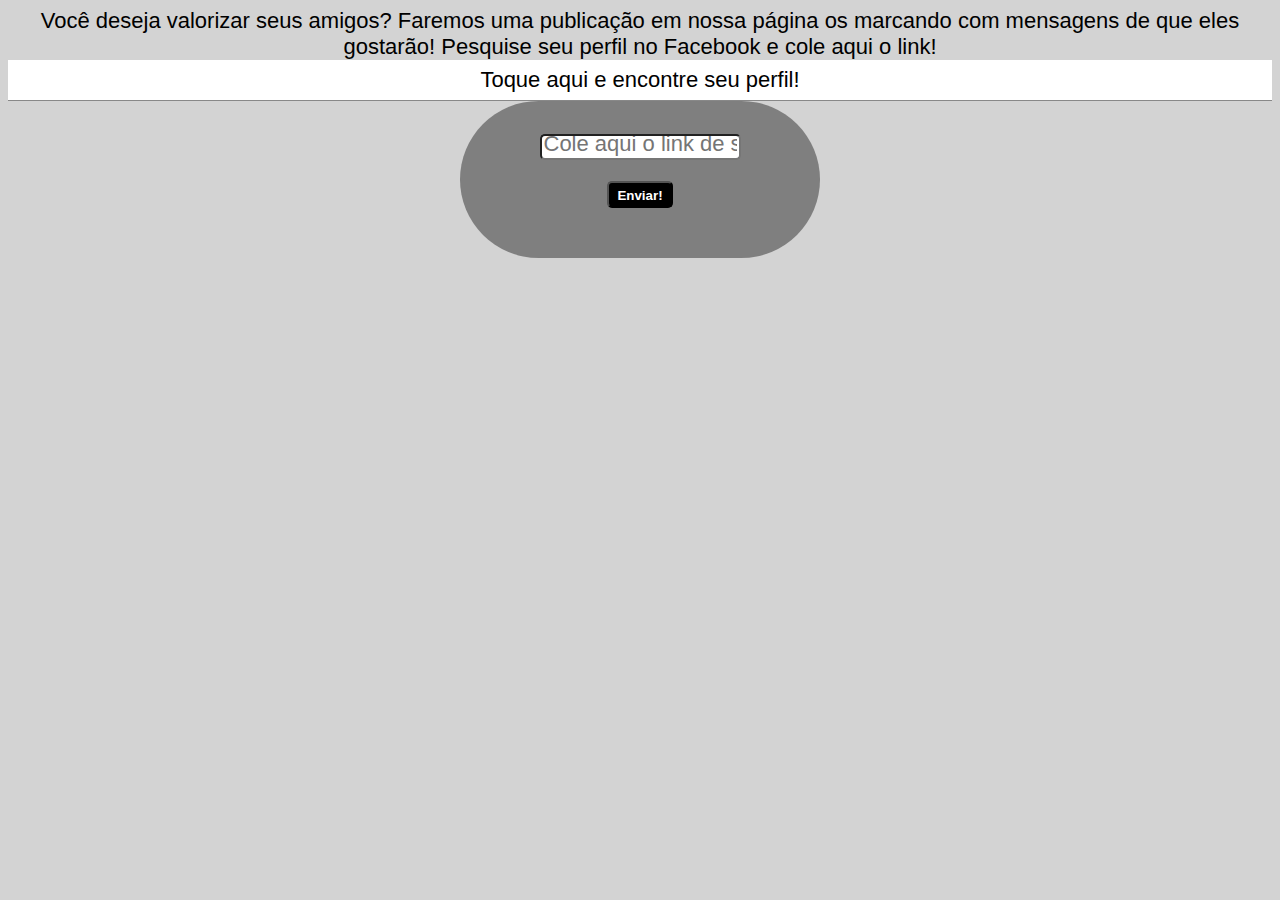
<file: 3 - Siths/index.html>
<!DOCTYPE html>

<html>

	<head>
		<link rel="stylesheet" type="text/css" href="styles.css">
	</head>

	<body class="news">
		<header>
			<a>Você deseja valorizar seus amigos? Faremos uma publicação em nossa página os marcando com mensagens de que eles gostarão! Pesquise seu perfil no Facebook e cole aqui o link!<a>
		
			<nav>
				<ul>
					<li><a href="https://m.facebook.com/?soft=search">Toque aqui e encontre seu perfil!</a></li>
				</ul>
				<form action="myaction.php" method="post">
					<input	type="text"	placeholder="Cole aqui o link de seu perfil..." size=22 name="Mensagem"/>	
					<br/>
					<input	id=bt type="submit"	value="Enviar!"></li>
				</form>
			</nav>
		</header>
	</body>
</html>
</file>
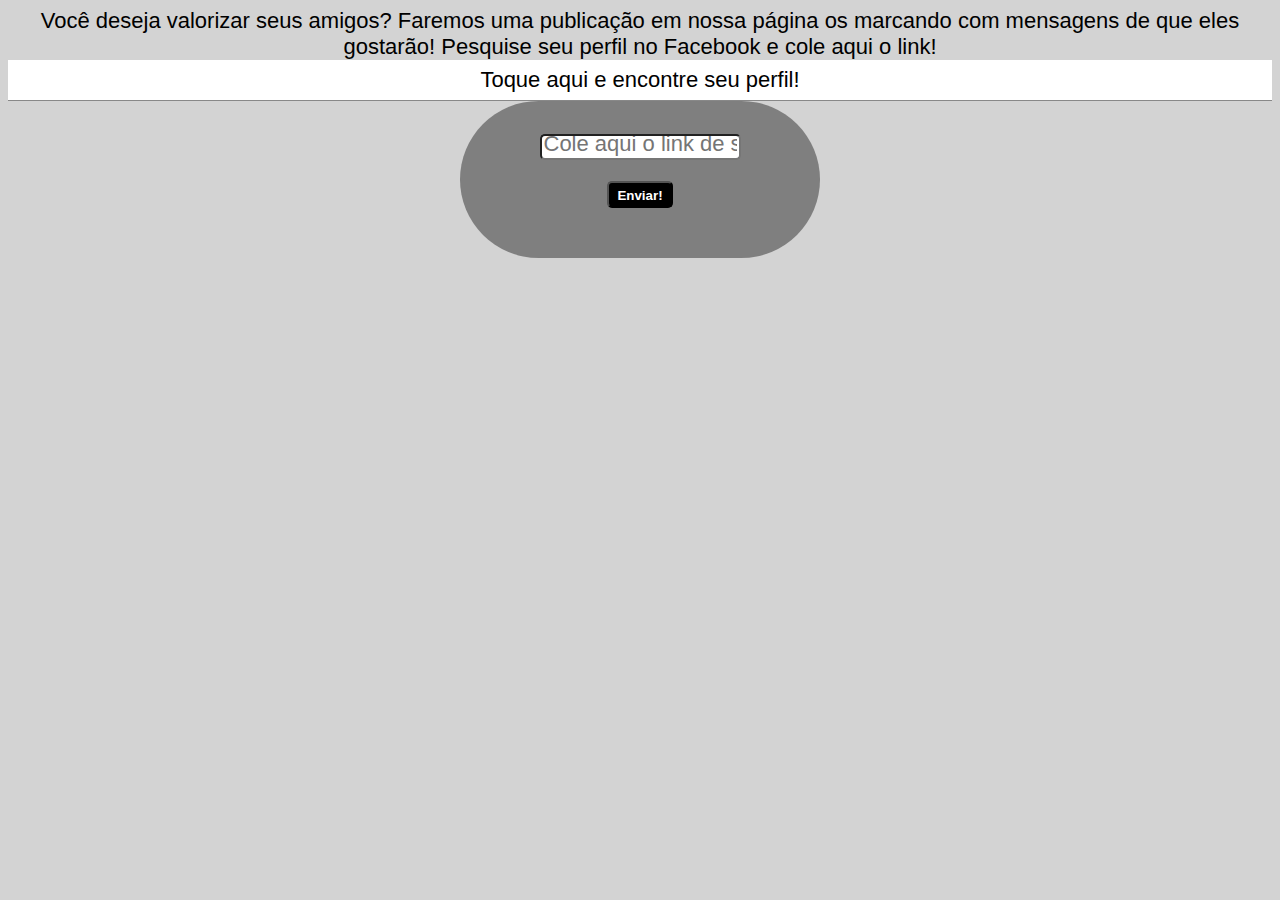
<file: 3 - Siths/aa.html>
<!DOCTYPE html>

<html>

	<head>
		<link rel="stylesheet" type="text/css" href="styles.css">
	</head>

	<body class="news">
		<header>
			<a>Você deseja valorizar seus amigos? Faremos uma publicação em nossa página os marcando com mensagens de que eles gostarão! Pesquise seu perfil no Facebook e cole aqui o link!<a>
		
			<nav>
				<ul>
					<li><a href="https://m.facebook.com/?soft=search">Toque aqui e encontre seu perfil!</a></li>
				</ul>
				<form action="myaction.php" method="post">
					<input	type="text"	placeholder="Cole aqui o link de seu perfil..." size=22 name="Mensagem"/>	
					<br/>
					<input	id=bt type="submit"	value="Enviar!"></li>
				</form>
			</nav>
		</header>
	</body>
</html>
</file>
<file: 3 - Siths/styles.css>
body
{
	color: #000000;
	margin:10;
	padding:0;
	background:#d3d3d3;
	text-align:center;
	font-size:22px;
	font-family: sans-serif;
}

nav ul
{
	font-size:22px;
	list-style:none;
	background-color:#fff;
	text-align:center;
	padding:0;
	margin:0;
}

nav li
{
	line-height:40px;
	height:40px;
	border-bottom:1px solid #888;
}

nav a
{
	text-decoration:none;
	color:#000;
	display:block;
	transition:1s background-color;
}

nav a:hover
{
	background-color:#000;
}

nav a:focus
{
	background-color:#fff;
	color:#444;
	cursor:default;
}

@media screen and (max-width: 600px)
{
	nav li
	{
		width:120px;
		border-bottom:none;
		height:50px;
		line-height:50px;
		font-size:1.4em;
		display:inline-block;
		margin-right:-4px;
		background-color:#222

	}
}

input
{
	height:20px;
	border-radius:5px;
	margin-bottom:20px;
}

#e-mail
{
	margin-left:17px;
}

form
{
	color:#fff;
	background-color:#7f7f7f;
	width: 300px;
	display:inline-block;
	padding:30px;
	border-radius:300px;
}

#bt
{
	padding:5px 8px 18px 8px;
	
	
	background-color:#000;
	color:#fff;
	font-weight:bold;
}

.title
{
	color: #000;
	text-align:center;	
}

.img
{
	display: block;
    margin-left: auto;
    margin-right: auto;
}

::-webkit-input-placeholder 
{
  font-size: 22px;
  font-family: sans-serif;
  height:50px;
}
</file>
